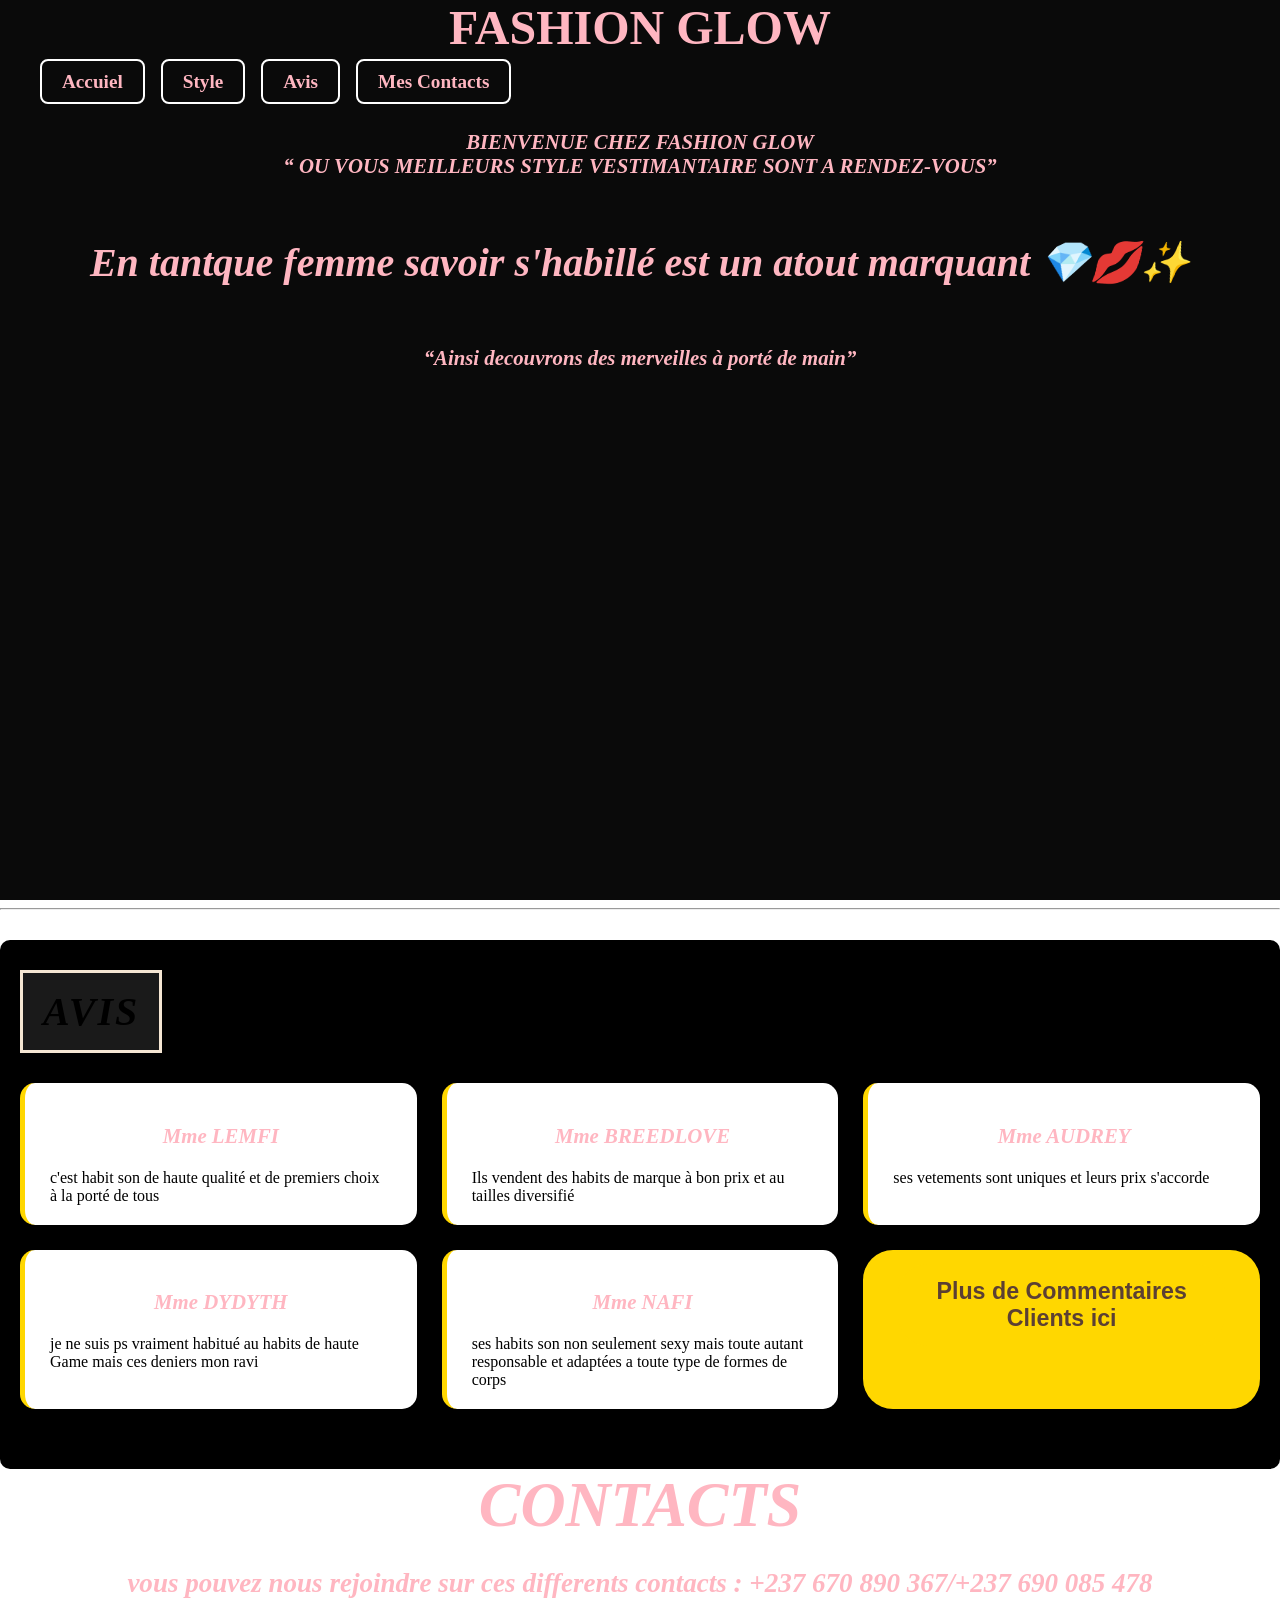
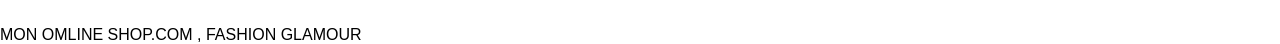
<file: index.html>
<!DOCTYPE html>
<html lang="en">
<head>
    <meta charset="UTF-8">
    <meta name="viewport" content="width=device-width, initial-scale=1.0">
    <title>MON ONLINE SHOP</title>
    <link rel="stylesheet" href="style.css">
</head>
<body>
    <!--ACCUIEL-->
    <section id="mon_accuiel">
        <h1>FASHION GLOW</h1>
        <nav>
            <ul>
                <li><a href="#mon_accuiel">Accuiel</a></li>&nbsp; &nbsp;
                <li><a href="style.html">Style</a></li>&nbsp; &nbsp;
                <li><a href="#les_avis">Avis</a></li>&nbsp; &nbsp;
                <li><a href="#mes_contacts">Mes Contacts</a></li>&nbsp; &nbsp;
            </ul>
        </nav>
        <article class="bienvenue">
             <p>
                BIENVENUE CHEZ FASHION GLOW <br/>
                <q> OU VOUS MEILLEURS STYLE VESTIMANTAIRE SONT A RENDEZ-VOUS</q>
             </p>
        </article>
         <article>
            <blockquote>En tantque femme savoir s'habillé est un atout marquant 💎💋✨</blockquote>
            <p><q>Ainsi decouvrons des merveilles à porté de main</q></p>
         </article>
    </section>
    <hr/>
    <section id="les_avis">
        <HEader>
            <h1 class="com"> AVIS</h1>
        </HEader>
        <div class="commentaires-container">
            <div class="commentaires-box">
                <p>Mme LEMFI</p>
                <aside>c'est habit son de haute qualité et de premiers choix <br/>
                    à la porté de tous
                </aside>
            </div>
            <div class="commentaires-box">
                <p>Mme BREEDLOVE</p>
                <aside>Ils vendent des habits de marque à bon prix et au  <br/>
                    tailles diversifié
                </aside>
            </div>
            <div class="commentaires-box">
                <p>Mme AUDREY</p>
                <aside>ses vetements sont uniques et leurs prix s'accorde</aside>
            </div>
            <div class="commentaires-box">
                <p>Mme DYDYTH</p>
                <aside>je ne suis ps vraiment habitué au habits de haute <br/>
                       Game mais ces deniers mon ravi
                    </aside>
            </div>
            <div class="commentaires-box">
                <P>Mme NAFI</P>
                <aside>ses habits son non seulement sexy mais toute autant <br/>
                       responsable et adaptées a toute type de formes de corps
                    </aside>
            </div>
            <div class="btn-plus">
           <a href="plus de commentaires.html"><button class="btn-plus">Plus de Commentaires Clients ici</button></a>
        </div>
    </section>
    <section id="mes_contacts">
        <h1 class="con">CONTACTS</h1>
        <p>vous pouvez nous rejoindre sur ces differents contacts : 
            +237 670 890 367/+237 690 085 478 <br/></p>
    </section>
    <FOOter class="end">
        MON OMLINE SHOP.COM , FASHION GLAMOUR
    </FOOter>
</body>
</html>
</file>
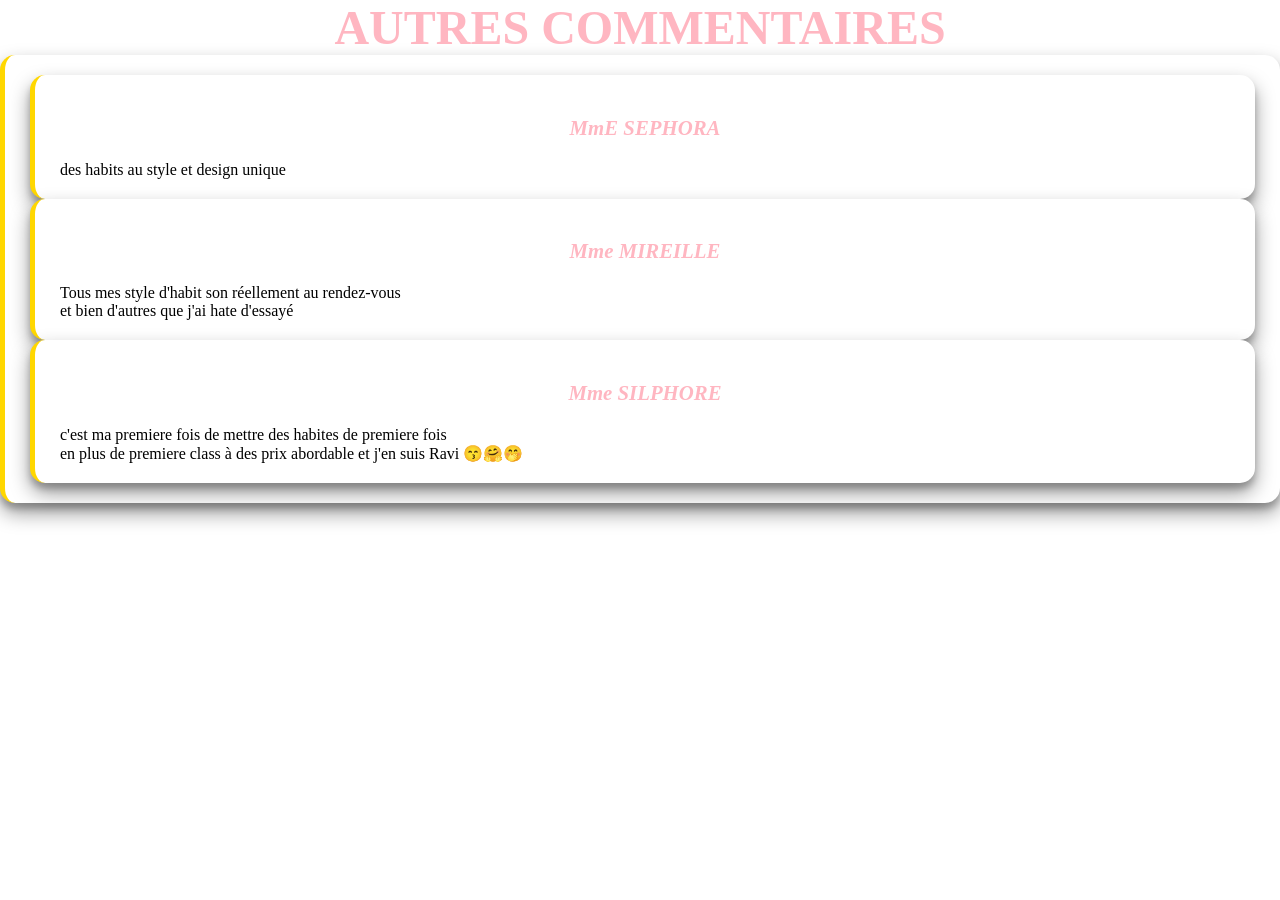
<file: plus de commentaires.html>
<!DOCTYPE html>
<html lang="en">
<head>
    <meta charset="UTF-8">
    <meta name="viewport" content="width=device-width, initial-scale=1.0">
    <title>MON ONLINE SHOP</title>
    <link rel="stylesheet" href="style.css">
</head>
<body>
    <H1>AUTRES COMMENTAIRES</H1>
    <div class="commentaires-box">
        <div class="commentaires-box">
            <P>MmE SEPHORA</P>
          <ASIde>des habits au style et design unique</ASIde>
        </div>
    <div class="commentaires-box">
        <p>Mme MIREILLE</p>
    <aside>
        Tous mes style d'habit son réellement au rendez-vous <br/> 
        et bien d'autres que j'ai hate d'essayé 
    </aside>
    </div>
    <div class="commentaires-box">
        <p>Mme SILPHORE</p>
    <aside>
        c'est ma premiere fois de mettre des habites de premiere fois <br/>
        en plus de premiere class à des prix abordable et j'en suis Ravi 😙🤗🤭
    </aside>
    </div>
    </div>
</body>
</html>
</file>
<file: style.css>
/*GLOBAL*/
body{
    padding: 0;
    margin: 0;
}
/*ACCUIEL*/
#mon_accuiel{
    background-color: rgb(10, 10, 10);
    background-size: cover;
    width: 100%;
    height: 100vh;
    display: block;
    margin: 0;
    padding: 0;
}
h1{
    justify-content: center;
    font-family: 'Times New Roman', Times, serif;
    font-size: 3em;
    display: flex;
    font-weight: bold;
    align-items: center;
    color: lightpink;
    padding: 0;
    margin: 0;
}
li{
    text-decoration: none;
    display: inline;
    align-items: center;
}
a{
    text-decoration: none;
    font-size: 1.2em;
    display: inline;
    color: lightpink ;
    font-weight: 900;
    align-items: center;
}
a.hover{
    background-color: pink;
    color: #bbb;
}
nav ul li a{
    text-decoration: none;
    color: lightpink;
    padding: 10px 20px;
    border: 2px solid white;
    border-radius: 8px;
    font-weight: bold;
    align-items: center;
}
.Bienvenue{
    display: flex;
    flex-direction: column;
    font-size: 3.5em;
    justify-content: center;
    align-items: center;
    font-weight: 800;
    font-style: italic;
    color: lightpink;
}
blockquote,p{
    display: flex;
    flex-direction: column;
    font-size: 2.5em;
    justify-content: center;
    align-items: center;
    font-weight: 600;
    font-style: italic;
    color: lightpink;
}
                     /*STYLE*/
#mon_style{
    background-color: black;
    background-size: cover;
    width: 100%;
    height: 100vh;
    display: block;
    margin: 0;
    padding: 0;
    color: lightpink;
}
.com{
    text-align: center;
    font-weight: bold;
    font-family: 'Times New Roman', Times, serif;
    font-size: 3em;
    display: flex;
    align-items: center;
}
li{
   text-decoration: none;
    display: inline; 
}
a{
   text-decoration: none;
    font-size: 1.2em;
    display: inline;
    color: lightpink ;
    font-weight: 900; 
}
a:hover{
    background-color: pink;
    color: #bbb;
}
.style ul li a{
    text-decoration: none;
    color: lightpink;
    padding: 10px 20px;
    border: 2px solid white;
    border-radius: 8px;
    font-weight: bold;
    align-items: center;
}
article{
    display: flex;
    flex-direction: column;
    font-size: 1em;
    justify-content: center;
    align-items: center;
    font-weight: 600;
    font-style: italic;
    color: lightpink;
}
/*jupe*/
#mes_jupe{
    background-color: rgb(10, 10, 10);
    background-size: cover;
    width: 100%;
    height: 100vh;
    display: inline;
    margin: 0;
    padding: 0;
}
.publication-produit{
    font-style: oblique;
    font-size: 1.2em;
    text-align: center;
    color: lightpink;
}
.produit{
    flex: 1 1 280px;
    max-width: 350px;
    background-color: black;
    border-radius: 15px;
    padding: 15px;
    gap: 20px;
    text-align: center;
    transition: 0.3s;
    display: inline-flex;

}
.produit:hover{
    transform: translateY(-5px);
    background-color: lightpink;
}
.produit img{
    width: 100%;
    height: 250px;
    object-fit: cover;
    border-radius: 10px;
    box-shadow: 0 10px 10px #bbb;
    transition: 0.3s;
    display: inline;
    gap: 10px;
}
.produit img:hover{
    transform: scale(1.05);
}
.description-photo{
    font-size: 0.5em;
    text-align: center;
    margin: 5px 0;
    border: lightpink 5px solid;
}
.prix0{
    font-size: 1.3em;
    font-weight: bold;
    color: #ffd700;
    margin-top: 8px;
}
.toggle-btn{
    background-color: lightpink;
    color: black;
    border: none;
    padding: 4px 5px;
    font-size: 1.1em;
    font-weight: bold;
    border-radius: 20%;
    cursor:pointer;
    transition: 0.3s;
}
/*blousespulls*/
#mes_blousespulls{
    background-color: rgb(10, 10, 10);
    background-size: cover;
    width: 100%;
    height: 100vh;
    display: inline;
    margin: 0;
    padding: 0;
}
.prix1{
    font-size: 1.3em;
    font-weight: bold;
    color: #ffd700;
    margin-top: 8px;
}
/*ensemblechic*/
#mes_ensemblechic{
    background-color: rgb(10, 10, 10);
    background-size: cover;
    width: 100%;
    height: 100vh;
    display: inline;
    margin: 0;
    padding: 0;
}
.prix2{
    font-size: 1.3em;
    font-weight: bold;
    color: #ffd700;
    margin-top: 8px;
}
footer{
    font-family: 'Times New Roman', Times, serif;
    font-size: 1em;
}
#les_avis{
    background-color: black;
    padding:  30px 20px;
    border-radius: 10px;
    margin-top: 30px;
}
.com{
    font-style: italic;
    font-weight: bold;
    text-align: center;
    color: black;
    font-size: 2.5em;
    border: 3px solid #f5e6d3;
    padding: 15px 20px;
    display: inline-block;
    margin: 0 auto 30px auto;
    background-color: rgba(255, 255, 255, 0.1);
    letter-spacing: 2px;
}                         
.commentaires-container{
    display: grid;
    grid-template-columns: repeat(auto-fit, minmax(300px, 1fr));
    gap: 25px;
    margin-bottom: 30px;
}
.commentaires-box{
    background-color: #fff;
    padding: 20px 25px;
    border-radius: 15px;
    box-shadow: 0 10px 20px rgba(0, 0, 0, 0.4),
                0 6px 6px rgba(0, 0, 0, 0.2);
    transition: transform 0.3s ease, box-shadow 0.3s ease;
    border-left: 5px solid #ffd700            
}
.commentaires-box:hover{
    transform: translateY(-8px);
    box-shadow: 0 15px 30px rgba(0, 0, 0, 0.5),
                0 8px 12px rgba(0, 0, 0, 0.3);    
}
.P{
    font-size: 1.3em;
    font-weight: bold;
    color: #5c4033;
    margin-bottom: 8px;
    padding-bottom: 8px;
    border-bottom: 2px solid #ffd700;
    font-style: italic;
}
.aside{
    font-size: 1em;
    color: #333;
    line-height: 1.6;
    margin: 5px 0 0 0;
    font-style: normal;
}
.btn-plus{
    background-color: #ffd700;
    color: #5c4033;
    border: none;
    padding: 14px 35px;
    font-size: 1.1em;
    font-weight: bold;
    border-radius: 30px;
    cursor:pointer;
    transition: 0.3s;
}
.btn-plus:hover{
    background-color: #fff;
    transform: scale(1.05);
    box-shadow: 0 8px 25px rgba(255, 215, 0, 0.6);
}
/*contacts*/
#mes_contacts{
    font-style: oblique;
    font-size: 1.3em;
}
.con{
    font-style: italic;
    font-weight: bold;
    color: lightpink;
}
p{
    font-display: block;
    font-size: 1.3em;
}
/*fin*/
.end{
    font-family: 'Trebuchet MS', 'Lucida Sans Unicode', 'Lucida Grande', 'Lucida Sans', Arial, sans-serif;
}
</file>
